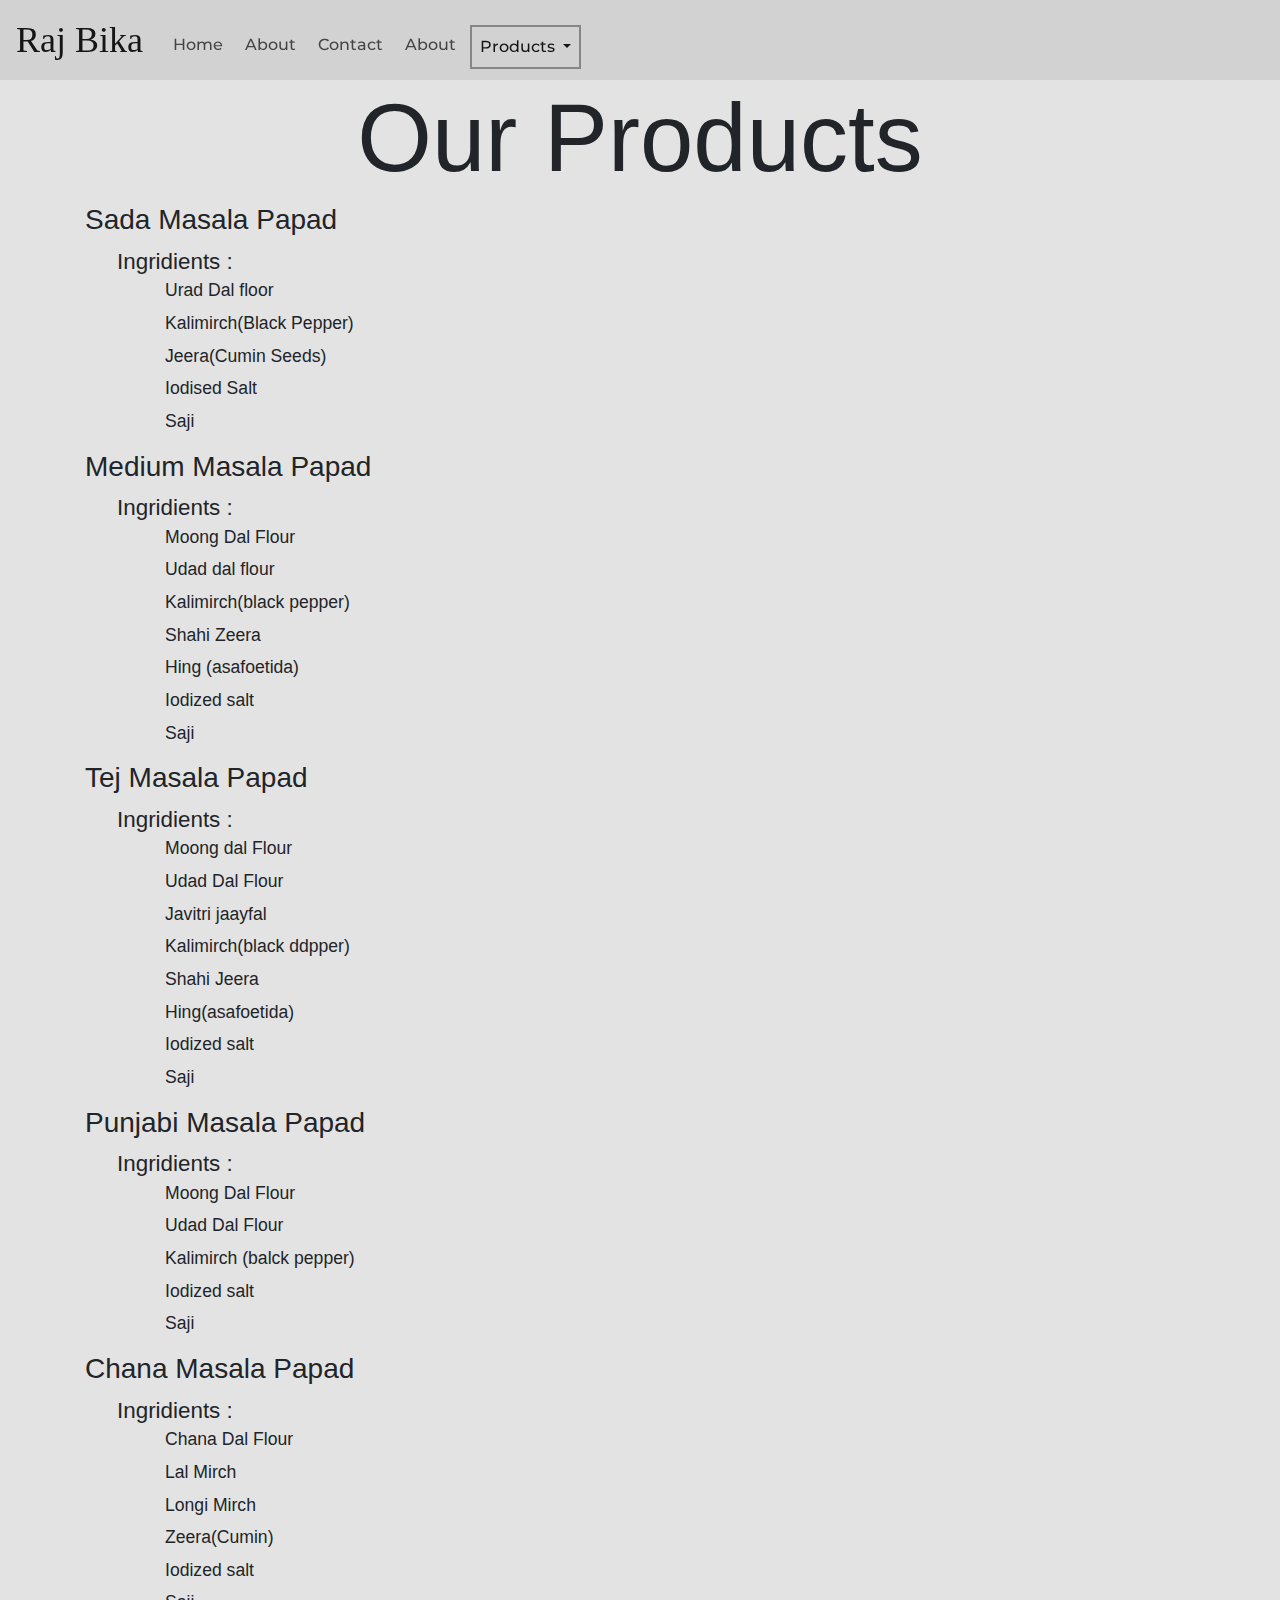
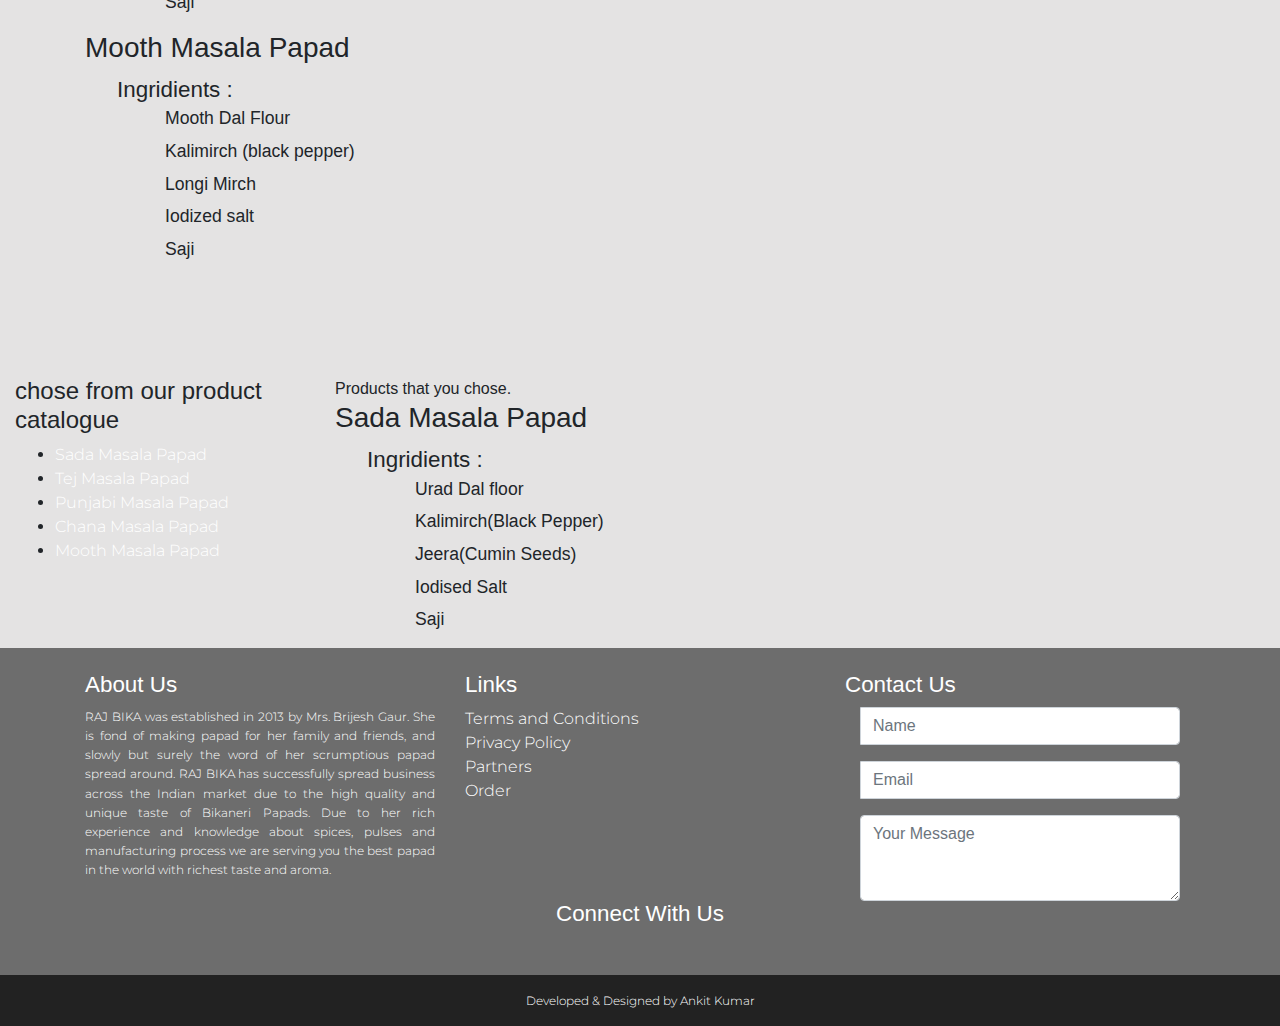
<file: products/index.html>
<!Doctype HTML>
<html>
<head>
	<title>Our Products | Raj Bika</title>
	<meta name="viewport" content="width=device-width, initial-scale=1.0" >
	<link href="//maxcdn.bootstrapcdn.com/bootstrap/4.0.0-beta.2/css/bootstrap.min.css" rel="stylesheet">
	<link rel="stylesheet" href="../style.css">
	<link rel="stylesheet" href="products.css">
	<link href="https://fonts.googleapis.com/css?family=Kosugi+Maru|Montserrat" rel="stylesheet">
</head>

<body>
<div class="body-wrap"></div>
	
<!-- navigation bar  -->
	<nav class="navbar navbar-expand-lg fixed-top navbar-light bg-primary">
	  <a class="navbar-brand" href="/">Raj Bika</a>
	  <button class="navbar-toggler" type="button" data-toggle="collapse" data-target="#navbarSupportedContent" aria-controls="navbarSupportedContent" aria-expanded="false" aria-label="Toggle navigation">
	    <span class="navbar-toggler-icon"></span>
	  </button>

	  <div class="collapse navbar-collapse" id="navbarSupportedContent">
	    <ul class="navbar-nav mr-auto">
	      <li class="nav-item">
	        <a class="nav-link" href="/">Home</a>
	      </li>
	      <li class="nav-item">
	        <a class="nav-link" href="../aboutus.html">About <span class="sr-only">(current)</span></a>
	      </li>
	      <li class="nav-item">
	        <a class="nav-link" href="../contactus.html">Contact</a>
	      </li>
	      <li class="nav-item">
	        <a class="nav-link" href="#">About</a>
	      </li>
	      <li class="nav-item dropdown active">
	        <a class="nav-link dropdown-toggle" href="#" id="navbarDropdown" role="button" data-toggle="dropdown" aria-haspopup="true" aria-expanded="false">
	          Products
	        </a>
	        <div class="dropdown-menu" aria-labelledby="navbarDropdown">
	          <a class="dropdown-item" href="sada-masala-papad.html">Sada Masala Papad</a>
	          <a class="dropdown-item" href="medium-masala-papad.html">Medium Masala Papad</a>
	          <a class="dropdown-item" href="tej-masala-papad.html">Tej Masala Papad</a>
	          <a class="dropdown-item" href="punjabi-masala-papad.html">Punjabi Masala Papad</a>
	          <a class="dropdown-item" href="chana-masala-papad.html">Chana Masala Papad</a>
	          <a class="dropdown-item" href="mooth-masala-papad.html">Mooth Masala Papad</a>
	          <div class="dropdown-divider"></div>
	          <a class="dropdown-item" href="#">Other Products</a>
	        </div>
	      </li>
	    </ul>
	  </div>
	</nav>



<div class="container last">
	<h1 class="display-1 text-center">Our Products</h1>
	<div class="row">
		<div class="col-md-12 col-lg-12">
			<h3 id="smp">Sada Masala Papad</h3>
			<dl>
				<dt>Ingridients : </dt>
				<dd>Urad Dal floor</dd>
				<dd>Kalimirch(Black Pepper)</dd>
				<dd>Jeera(Cumin Seeds)</dd>
				<dd>Iodised Salt</dd>
				<dd>Saji</dd>
			</dl>
		</div>
		<div class="col-md-12 col-lg-12">
			<h3 id="mmp">Medium Masala Papad</h3>
				<dl>
					<dt>Ingridients : </dt>
					<dd>Moong Dal Flour</dd>
					<dd>Udad dal flour</dd>
					<dd>Kalimirch(black pepper) </dd>
					<dd>Shahi Zeera</dd>
					<dd>Hing (asafoetida)</dd>
					<dd>Iodized salt </dd>
					<dd>Saji</dd>
				</dl>
		</div>
		<div class="col-md-12 col-lg-12">
			<h3 id="tmp">Tej Masala Papad</h3>
				<dl>
					<dt>Ingridients : </dt>
					<dd>Moong dal Flour </dd>
					<dd>Udad Dal Flour</dd>
					<dd>Javitri jaayfal</dd>
					<dd>Kalimirch(black ddpper)</li>
					<dd>Shahi Jeera</dd>
					<dd>Hing(asafoetida)</dd>
					<dd>Iodized salt</dd>
					<dd>Saji</dd>
				</dl>
		</div>
		<div class="col-md-12 col-lg-12">
			<h3 id="pmp">Punjabi Masala Papad</h3>
				<dl>
					<dt>Ingridients : </dt>
					<dd>Moong Dal Flour</dd>
					<dd>Udad Dal Flour</dd>
					<dd> Kalimirch (balck pepper) </dd>
					<dd>Iodized salt</dd>
					<dd>Saji</dd>
				</dl>
		</div>
		<div class="col-md-12 col-lg-12">
			<h3 id="cmp">Chana Masala Papad</h3>
				<dl>
					<dt>Ingridients : </dt>
					<dd>Chana Dal Flour</dd>
					<dd>Lal Mirch</dd>
					<dd>Longi Mirch</dd>
					<dd>Zeera(Cumin)</dd>
					<dd>Iodized salt </dd>
					<dd>Saji</dd>
				</dl>
		</div>
		<div class="col-md-12 col-lg-12">
			<h3 id="omp">Mooth Masala Papad</h3>
				<dl>
					<dt>Ingridients : </dt>
					<dd>Mooth Dal Flour</dd>
					<dd>Kalimirch (black pepper)</dd>
					<dd>Longi Mirch</dd>
					<dd>Iodized salt</dd>
					<dd>Saji</dd>
				</dl>
		</div>
	</div>
</div>

<div class="container-fluid">
	<div class="row">
		<div class="col-md-3">
			<h4>chose from our product catalogue</h4>
			<ul>
				<li><a href="#">Sada Masala Papad</a></li>
				<li><a href="#">Tej Masala Papad</a></li>
				<li><a href="#">Punjabi Masala Papad</a></li>
				<li><a href="#">Chana Masala Papad</a></li>
				<li><a href="#">Mooth Masala Papad</a></li>
			</ul>
		</div>
		<div class="col-md-9">
			Products that you chose.
			<div class="conatiner">
				<div class="row">
					<div class="col-md-12 col-lg-12">
						<h3 id="smp">Sada Masala Papad</h3>
						<dl>
							<dt>Ingridients : </dt>
							<dd>Urad Dal floor</dd>
							<dd>Kalimirch(Black Pepper)</dd>
							<dd>Jeera(Cumin Seeds)</dd>
							<dd>Iodised Salt</dd>
							<dd>Saji</dd>
						</dl>
					</div>
				</div>
			</div>
		</div>
	</div>
</div>

<!-- Footer -->
	<footer class="container-fluid">
		<div class="row">
			<div class="container">
				<div class="row">
					<div class="col-sm-1 col-md-4">
						<h3 class="footer-head">About Us</h3>
						<p class="footer-p">RAJ BIKA was established in 2013 by Mrs. Brijesh Gaur. She is fond of making papad for her family and friends, and slowly but surely the word of her scrumptious papad spread around. RAJ BIKA has successfully spread business across the Indian market due to the high quality and unique taste of Bikaneri Papads. Due to her rich experience and knowledge about spices, pulses and manufacturing process we are serving you the best papad in the world with richest taste and aroma. </p>
					</div>
					<div class="col-sm-1 col-md-4">
						<h3 class="footer-head">Links</h3>
						<ul class="footer-ul">
							<li>Terms and Conditions</li>
							<li>Privacy Policy</li>
							<li>Partners</li>
							<li>Order</li>
						</ul>
					</div>
					<div class="col-sm-1 col-md-4">
						<h3 class="footer-head">Contact Us</h3>
						<div class="col-md-12">
							<div class="form-group">
								<div class="input-group">
									<span class="input-group-addon" id="basic-addon1"><i class="fa fa-user"></i></span>
									<input type="text" class="form-control" placeholder="Name" aria-label="Username" aria-describedby="basic-addon1">
								</div>
							</div>
							<div class="form-group">
								<div class="input-group">
									<span class="input-group-addon" id="basic-addon2"><i class="fa fa-envelope"></i></span>
									<input type="text" class="form-control" placeholder="Email" aria-label="Recipient's username" aria-describedby="basic-addon2">
								</div>
							</div>
							<div class="from-group">
								<textarea class="form-control" name="messagee" id="message" placeholder="Your Message" cols="30" rows="3"></textarea>	
							</div>
						</div>
					</div>
				</div>
				<div class="row">
					<div class="col-md-4"></div>
					<div class="col-md-4">
						<h3 class="footer-head text-center">Connect With Us</h3>
						<div class="footer-social"><i class="fa fa-facebook"></i></div>
						<div class="footer-social"><i class="fa fa-twitter"></i></div>
						<div class="footer-social"><i class="fa fa-instagram"></i></div>
						<div class="footer-social"><i class="fa fa-google"></i></div>
					</div>
					<div class="col-md-4"></div>
				</div>
			</div>
			<div class="container-fluid sub-footer" style="background-color: #222;">
				<div class="row">
					<div class="col-md-12">
						<p class="footer-p text-center">Developed &amp; Designed by <a href="#">Ankit Kumar</a></p>
					</div>
				</div>
			</div>
		</div>
	</footer>

<script src="https://code.jquery.com/jquery-3.2.1.slim.min.js" integrity="sha384-KJ3o2DKtIkvYIK3UENzmM7KCkRr/rE9/Qpg6aAZGJwFDMVNA/GpGFF93hXpG5KkN" crossorigin="anonymous"></script>
<script src="https://cdnjs.cloudflare.com/ajax/libs/popper.js/1.12.3/umd/popper.min.js" integrity="sha384-vFJXuSJphROIrBnz7yo7oB41mKfc8JzQZiCq4NCceLEaO4IHwicKwpJf9c9IpFgh" crossorigin="anonymous"></script>
<script src="https://maxcdn.bootstrapcdn.com/bootstrap/4.0.0-beta.2/js/bootstrap.min.js" integrity="sha384-alpBpkh1PFOepccYVYDB4do5UnbKysX5WZXm3XxPqe5iKTfUKjNkCk9SaVuEZflJ" crossorigin="anonymous"></script>
<script src="../main.js"></script>
<script src="scroller.js"></script>
</body>
</html>
</file>
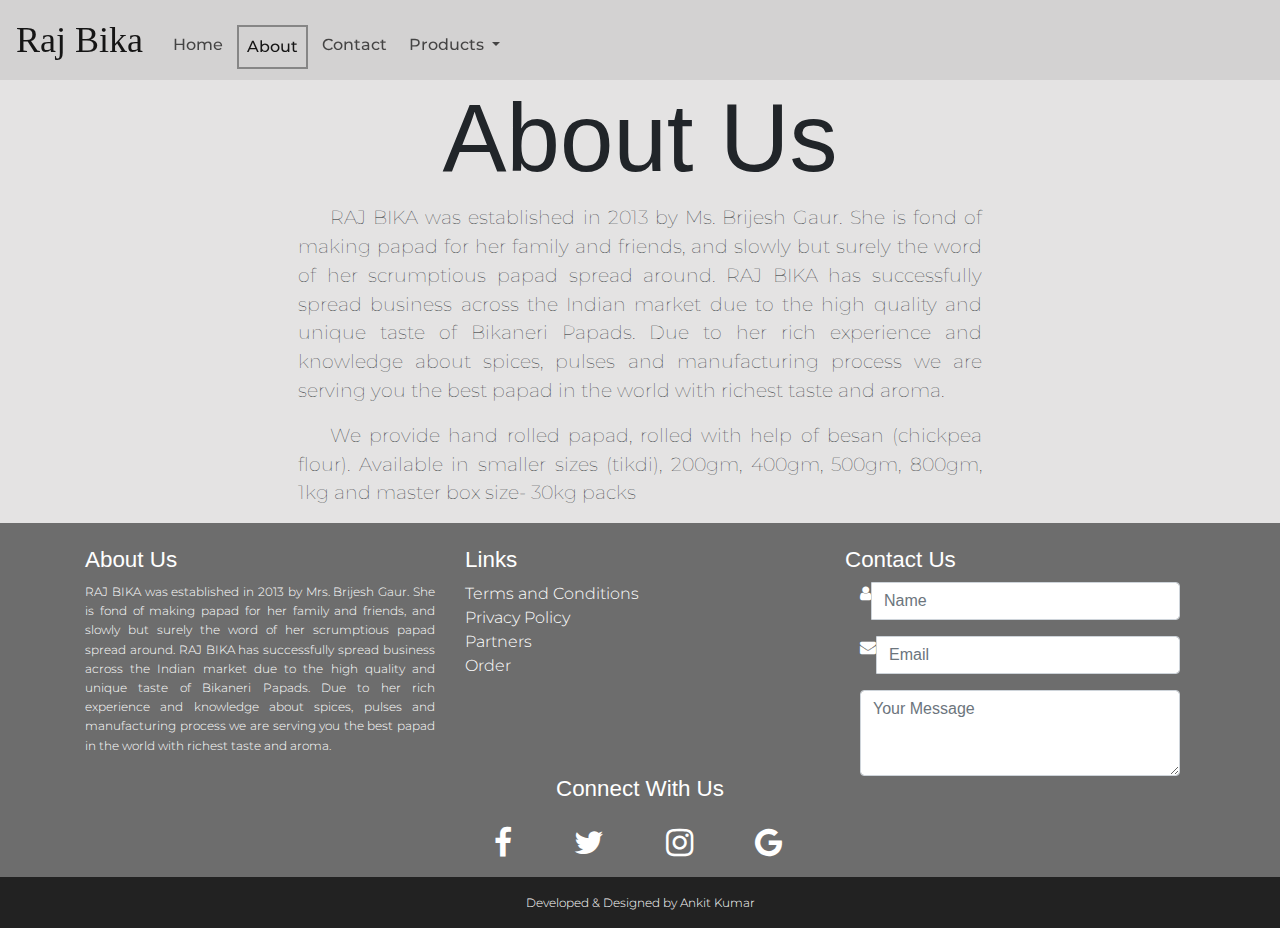
<file: aboutus.html>
<!Doctype HTML>

<html>
<head>
	<title>About Us | Raj Bika</title>
	<meta name="viewport" content="width=device-width, initial-scale=1.0" >
	<link href="//maxcdn.bootstrapcdn.com/bootstrap/4.0.0-beta.2/css/bootstrap.min.css" rel="stylesheet">
	<link href="//netdna.bootstrapcdn.com/font-awesome/4.7.0/css/font-awesome.min.css" rel="stylesheet">
	        
	<link rel="stylesheet" href="style.css">
	<link rel="stylesheet" href="about.css">
	<link href="https://fonts.googleapis.com/css?family=Kosugi+Maru|Montserrat" rel="stylesheet">
</head>

<body>
	<div class="body-wrap"></div>
<!-- navigation bar  -->
	<nav class="navbar navbar-expand-lg fixed-top navbar-light bg-primary">
	  <a class="navbar-brand" href="/sinatra/">Raj Bika</a>
	  <button class="navbar-toggler" type="button" data-toggle="collapse" data-target="#navbarSupportedContent" aria-controls="navbarSupportedContent" aria-expanded="false" aria-label="Toggle navigation">
	    <span class="navbar-toggler-icon"></span>
	  </button>

	  <div class="collapse navbar-collapse" id="navbarSupportedContent">
	    <ul class="navbar-nav mr-auto">
	      <li class="nav-item">
	      	<div class="bottom"></div>
			<div class="top"></div>
			<div class="left"></div>
			<div class="right"></div>
	        <a class="nav-link" href="/">Home</a>
	      </li>
	      <li class="nav-item active">
	      	<div class="bottom"></div>
			<div class="top"></div>
			<div class="left"></div>
			<div class="right"></div>
	        <a class="nav-link" href="aboutus.html">About <span class="sr-only">(current)</span></a>
	      </li>
	      <li class="nav-item">
	      	<div class="bottom"></div>
			<div class="top"></div>
			<div class="left"></div>
			<div class="right"></div>
	        <a class="nav-link" href="contactus.html">Contact</a>
	      </li>
	      <li class="nav-item dropdown">
	      	<div class="bottom"></div>
			<div class="top"></div>
			<div class="left"></div>
			<div class="right"></div>
	        <a class="nav-link dropdown-toggle" href="#" id="navbarDropdown" role="button" data-toggle="dropdown" aria-haspopup="true" aria-expanded="false">
	          Products
	        </a>
	        <div class="dropdown-menu" aria-labelledby="navbarDropdown">
	          <a class="dropdown-item" href="products/sada-masala-papad.html">Sada Masala Papad</a>
	          <a class="dropdown-item" href="products/medium-masala-papad.html">Medium Masala Papad</a>
	          <a class="dropdown-item" href="products/tej-masala-papad.html">Tej Masala Papad</a>
	          <a class="dropdown-item" href="products/punjabi-masala-papad.html">Punjabi Masala Papad</a>
	          <a class="dropdown-item" href="products/chana-masala-papad.html">Chana Masala Papad</a>
	          <a class="dropdown-item" href="products/mooth-masala-papad.html">Mooth Masala Papad</a>
	          <div class="dropdown-divider"></div>
	          <a class="dropdown-item" href="#">Other Products</a>
	        </div>
	      </li>
	    </ul>
	  </div>
	</nav>


<div class="container">
	<div class="row">
		<div class="col">
			<h1 class="display-1 text-center">About Us</h1>
			<p>RAJ BIKA was established in 2013 by Ms. Brijesh Gaur. She is fond of making papad for her family and friends, and slowly but surely the word of her scrumptious papad spread around. RAJ BIKA has successfully spread business across the Indian market due to the high quality and unique taste of Bikaneri Papads. Due to her rich experience and knowledge about spices, pulses and manufacturing process we are serving you the best papad in the world with richest taste and aroma.</p> 
			<p>We provide hand rolled papad, rolled with help of besan (chickpea flour). Available in smaller sizes (tikdi), 200gm, 400gm, 500gm, 800gm, 1kg and master box size- 30kg packs</p>
		</div>
	</div>
</div>

<!-- Footer -->
	<footer class="container-fluid">
		<div class="row">
			<div class="container">
				<div class="row">
					<div class="col-sm-1 col-md-4">
						<h3 class="footer-head">About Us</h3>
						<p class="footer-p">RAJ BIKA was established in 2013 by Mrs. Brijesh Gaur. She is fond of making papad for her family and friends, and slowly but surely the word of her scrumptious papad spread around. RAJ BIKA has successfully spread business across the Indian market due to the high quality and unique taste of Bikaneri Papads. Due to her rich experience and knowledge about spices, pulses and manufacturing process we are serving you the best papad in the world with richest taste and aroma. </p>
					</div>
					<div class="col-sm-1 col-md-4">
						<h3 class="footer-head">Links</h3>
						<ul class="footer-ul">
							<li>Terms and Conditions</li>
							<li>Privacy Policy</li>
							<li>Partners</li>
							<li>Order</li>
						</ul>
					</div>
					<div class="col-sm-1 col-md-4">
						<h3 class="footer-head">Contact Us</h3>
						<div class="col-md-12">
							<div class="form-group">
								<div class="input-group">
									<span class="input-group-addon" id="basic-addon1"><i class="fa fa-user"></i></span>
									<input type="text" class="form-control" placeholder="Name" aria-label="Username" aria-describedby="basic-addon1">
								</div>
							</div>
							<div class="form-group">
								<div class="input-group">
									<span class="input-group-addon" id="basic-addon2"><i class="fa fa-envelope"></i></span>
									<input type="text" class="form-control" placeholder="Email" aria-label="Recipient's username" aria-describedby="basic-addon2">
								</div>
							</div>
							<div class="from-group">
								<textarea class="form-control" name="messagee" id="message" placeholder="Your Message" cols="30" rows="3"></textarea>	
							</div>
						</div>
					</div>
				</div>
				<div class="row">
					<div class="col-md-4"></div>
					<div class="col-md-4">
						<h3 class="footer-head text-center">Connect With Us</h3>
						<div class="footer-social"><i class="fa fa-facebook"></i></div>
						<div class="footer-social"><i class="fa fa-twitter"></i></div>
						<div class="footer-social"><i class="fa fa-instagram"></i></div>
						<div class="footer-social"><i class="fa fa-google"></i></div>
					</div>
					<div class="col-md-4"></div>
				</div>
			</div>
			<div class="container-fluid sub-footer" style="background-color: #222;">
				<div class="row">
					<div class="col-md-12">
						<p class="footer-p text-center">Developed &amp; Designed by <a href="#">Ankit Kumar</a></p>
					</div>
				</div>
			</div>
		</div>
	</footer>


<script src="https://code.jquery.com/jquery-3.2.1.slim.min.js" integrity="sha384-KJ3o2DKtIkvYIK3UENzmM7KCkRr/rE9/Qpg6aAZGJwFDMVNA/GpGFF93hXpG5KkN" crossorigin="anonymous"></script>
<script src="https://cdnjs.cloudflare.com/ajax/libs/popper.js/1.12.3/umd/popper.min.js" integrity="sha384-vFJXuSJphROIrBnz7yo7oB41mKfc8JzQZiCq4NCceLEaO4IHwicKwpJf9c9IpFgh" crossorigin="anonymous"></script>
<script src="https://maxcdn.bootstrapcdn.com/bootstrap/4.0.0-beta.2/js/bootstrap.min.js" integrity="sha384-alpBpkh1PFOepccYVYDB4do5UnbKysX5WZXm3XxPqe5iKTfUKjNkCk9SaVuEZflJ" crossorigin="anonymous"></script>
</body>
</html>
</file>
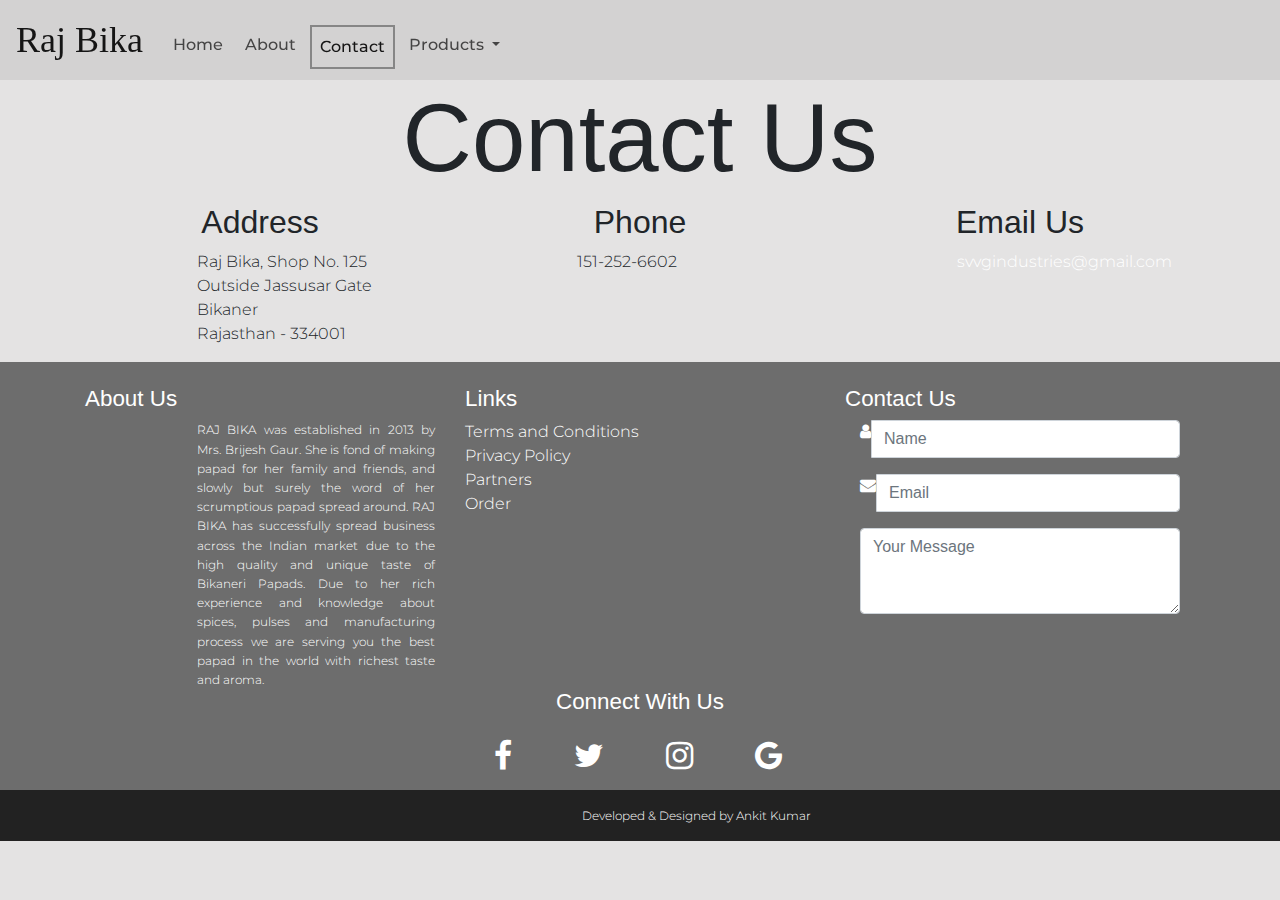
<file: contactus.html>
<!Doctype HTML>

<html>
<head>
	<title>Contact Us | Raj Bika</title>
	<meta name="viewport" content="width=device-width, initial-scale=1.0" >
	<link href="//maxcdn.bootstrapcdn.com/bootstrap/4.0.0-beta.2/css/bootstrap.min.css" rel="stylesheet">
	<link href="//netdna.bootstrapcdn.com/font-awesome/4.7.0/css/font-awesome.min.css" rel="stylesheet">
	        
	<link rel="stylesheet" href="style.css">
	<link rel="stylesheet" href="contact.css">
	<link href="https://fonts.googleapis.com/css?family=Kosugi+Maru|Montserrat" rel="stylesheet">
</head>

<body>
<div class="body-wrap"></div>
<!-- navigation bar  -->
	<nav class="navbar navbar-expand-lg fixed-top navbar-light bg-primary">
	  <a class="navbar-brand" href="/sinatra/">Raj Bika</a>
	  <button class="navbar-toggler" type="button" data-toggle="collapse" data-target="#navbarSupportedContent" aria-controls="navbarSupportedContent" aria-expanded="false" aria-label="Toggle navigation">
	    <span class="navbar-toggler-icon"></span>
	  </button>

	  <div class="collapse navbar-collapse" id="navbarSupportedContent">
	    <ul class="navbar-nav mr-auto">
	      <li class="nav-item">
	      	<div class="bottom"></div>
			<div class="top"></div>
			<div class="left"></div>
			<div class="right"></div>
	        <a class="nav-link" href="/">Home</a>
	      </li>
	      <li class="nav-item">
	      	<div class="bottom"></div>
			<div class="top"></div>
			<div class="left"></div>
			<div class="right"></div>
	        <a class="nav-link" href="aboutus.html">About</a>
	      </li>
	      <li class="nav-item active">
	      	<div class="bottom"></div>
			<div class="top"></div>
			<div class="left"></div>
			<div class="right"></div>
	        <a class="nav-link" href="contactus.html">Contact <span class="sr-only">(current)</span></a>
	      </li>
	      <li class="nav-item dropdown">
	      	<div class="bottom"></div>
			<div class="top"></div>
			<div class="left"></div>
			<div class="right"></div>
	        <a class="nav-link dropdown-toggle" href="#" id="navbarDropdown" role="button" data-toggle="dropdown" aria-haspopup="true" aria-expanded="false">
	          Products
	        </a>
	        <div class="dropdown-menu" aria-labelledby="navbarDropdown">
	          <a class="dropdown-item" href="products/sada-masala-papad.html">Sada Masala Papad</a>
	          <a class="dropdown-item" href="products/medium-masala-papad.html">Medium Masala Papad</a>
	          <a class="dropdown-item" href="products/tej-masala-papad.html">Tej Masala Papad</a>
	          <a class="dropdown-item" href="products/punjabi-masala-papad.html">Punjabi Masala Papad</a>
	          <a class="dropdown-item" href="products/chana-masala-papad.html">Chana Masala Papad</a>
	          <a class="dropdown-item" href="products/mooth-masala-papad.html">Mooth Masala Papad</a>
	          <div class="dropdown-divider"></div>
	          <a class="dropdown-item" href="#">Other Products</a>
	        </div>
	      </li>
	    </ul>
	  </div>
	</nav>

<!-- contact infromation -->
	<div class="container">
		<h1 class="display-1 text-center">Contact Us</h1>
		<div class="row">
			<div class="col-sm-1 col-md-4 col-lg-4">
				<h3 class="text-center">Address</h3>
				<p>Raj Bika, Shop No. 125 <br> Outside Jassusar Gate <br> Bikaner <br> Rajasthan - 334001</p>
			</div>
			<div class="col-sm-1 col-md-4 col-lg-4">
				<h3 class="text-center">Phone</h3>
				<p>151-252-6602</p>
			</div>
			<div class="col-sm-1 col-md-4 col-lg-4">
				<h3 class="text-center">Email Us</h3>
				<p><a href="mailto:svvgindustries@gmail.com">svvgindustries@gmail.com</a></p>
			</div>
		</div>
	</div>


<!-- Footer -->
	<footer class="container-fluid">
		<div class="row">
			<div class="container">
				<div class="row">
					<div class="col-sm-1 col-md-4">
						<h3 class="footer-head">About Us</h3>
						<p class="footer-p">RAJ BIKA was established in 2013 by Mrs. Brijesh Gaur. She is fond of making papad for her family and friends, and slowly but surely the word of her scrumptious papad spread around. RAJ BIKA has successfully spread business across the Indian market due to the high quality and unique taste of Bikaneri Papads. Due to her rich experience and knowledge about spices, pulses and manufacturing process we are serving you the best papad in the world with richest taste and aroma. </p>
					</div>
					<div class="col-sm-1 col-md-4">
						<h3 class="footer-head">Links</h3>
						<ul class="footer-ul">
							<li>Terms and Conditions</li>
							<li>Privacy Policy</li>
							<li>Partners</li>
							<li>Order</li>
						</ul>
					</div>
					<div class="col-sm-1 col-md-4">
						<h3 class="footer-head">Contact Us</h3>
						<div class="col-md-12">
							<div class="form-group">
								<div class="input-group">
									<span class="input-group-addon" id="basic-addon1"><i class="fa fa-user"></i></span>
									<input type="text" class="form-control" placeholder="Name" aria-label="Username" aria-describedby="basic-addon1">
								</div>
							</div>
							<div class="form-group">
								<div class="input-group">
									<span class="input-group-addon" id="basic-addon2"><i class="fa fa-envelope"></i></span>
									<input type="text" class="form-control" placeholder="Email" aria-label="Recipient's username" aria-describedby="basic-addon2">
								</div>
							</div>
							<div class="from-group">
								<textarea class="form-control" name="messagee" id="message" placeholder="Your Message" cols="30" rows="3"></textarea>	
							</div>
						</div>
					</div>
				</div>
				<div class="row">
					<div class="col-md-4"></div>
					<div class="col-md-4">
						<h3 class="footer-head text-center">Connect With Us</h3>
						<div class="footer-social"><i class="fa fa-facebook"></i></div>
						<div class="footer-social"><i class="fa fa-twitter"></i></div>
						<div class="footer-social"><i class="fa fa-instagram"></i></div>
						<div class="footer-social"><i class="fa fa-google"></i></div>
					</div>
					<div class="col-md-4"></div>
				</div>
			</div>
			<div class="container-fluid sub-footer" style="background-color: #222;">
				<div class="row">
					<div class="col-md-12">
						<p class="footer-p text-center">Developed &amp; Designed by <a href="#">Ankit Kumar</a></p>
					</div>
				</div>
			</div>
		</div>
	</footer>


<script src="https://code.jquery.com/jquery-3.2.1.slim.min.js" integrity="sha384-KJ3o2DKtIkvYIK3UENzmM7KCkRr/rE9/Qpg6aAZGJwFDMVNA/GpGFF93hXpG5KkN" crossorigin="anonymous"></script>
<script src="https://cdnjs.cloudflare.com/ajax/libs/popper.js/1.12.3/umd/popper.min.js" integrity="sha384-vFJXuSJphROIrBnz7yo7oB41mKfc8JzQZiCq4NCceLEaO4IHwicKwpJf9c9IpFgh" crossorigin="anonymous"></script>
<script src="https://maxcdn.bootstrapcdn.com/bootstrap/4.0.0-beta.2/js/bootstrap.min.js" integrity="sha384-alpBpkh1PFOepccYVYDB4do5UnbKysX5WZXm3XxPqe5iKTfUKjNkCk9SaVuEZflJ" crossorigin="anonymous"></script>
</body>
</html>
</file>
<file: style.css>
html{
	position: relative;
	min-height: 100%;
}

body{
	background: url(https://www.dropbox.com/s/ejy85licumfqenu/site-background.jpg?raw=1);
	/*margin-bottom: 60px;*/
	padding-top: 80px;
    font-weight: 300;
}

h1,h2,h3,h4,h5,h6{
    font-family: 'Kosugi Maru', sans-serif;
}

p,a,li{
    font-family: 'Montserrat', sans-serif;
}

h3{
    font-weight: 400;
}
a{
    color: white;
    text-decoration: none;
}
a:hover{
    color:#ccc;
    text-decoration: none;
}
.body-wrap{
    position: absolute;
    top: 0;
    left: 0;
    bottom: 0;
    right: 0;
    background-color: #b9b8b863;
    z-index: -1;
}

.header{
    height: 550px;
    background-image: url(https://www.dropbox.com/s/5oqfksn48saohea/WhatsApp%20Image%202018-05-23%20at%207.11.45%20PM.jpeg?raw=1);
    background-position-y: -158px;
    background-repeat: no-repeat;
    background-size: cover;
}

.bg-primary{
	background-color: #b9b8b863!important;
}
.nav-scrolled{
    background-color: #fff !important;
}
.navbar-brand{
	font-size: 2.25rem;
    font-family:AR DELANEY;;
}
.navbar-nav{
    margin-bottom: -14px;
    font-weight: 500;
}
.navbar-light .navbar-nav .nav-link {
    color: rgba(0, 0, 0, 0.68);
}
.nav-item{
    position: relative;
    margin-left: 6px;
}
.bottom,.top,.left,.right{
    position: absolute;
    border-radius: 100%;
    transition: all 400ms;
}
.bottom{
    left: 0;
    width: 0;
    bottom: 0;
    border-bottom: 2px solid #868686;
}
.top{
    top: 0;
    width: 0;
    right: 0;
    border-top: 2px solid #868686;
}
.left{
    top: 0;
    left: 0;
    height: 0;
    border-left: 2px solid #868686;
}
.right{
    bottom: 0;
    right: 0;
    height: 0;
    border-right: 2px solid #868686;
}
.nav-item:hover>.bottom,.nav-item:hover>.top{
    width: 100%;
}
.nav-item:hover>.left,.nav-item:hover>.right{
    height: 100%;
}
.nav-item.active:hover>.bottom,.nav-item.active:hover>.top,.nav-item.active:hover>.left,.nav-item.active:hover>.right{
    display: none;
}
.last{
    margin-bottom: 100px;
}
.link-nb {
    background-color: red;
    color: white;
    position: relative;
    left: 45%;
    right: 45%;
}
.link-nb:hover {
    color: #ceddec;
     text-decoration: none; 
}
.navbar-nav>.active{
    /*background-color: #f79f3d;*/
    border: 2px solid #868686;
}
dl{
    margin-left: 2rem;
}
dl>dd{
    margin-left: 3rem;
    font-size: 110%;
    line-height: 1.54rem;
    font-weight: 100;
}
dl>dt{
    font-weight: 200;
    font-size: 140%;
}

.my-card{
    display: grid;
    position: relative;
    min-height: 380px;
}
.my-link{
    position: absolute;
    bottom: 5%;
    left: 20%;
    right: 20%;
}

.footer-ul{
    list-style: none;
    padding: 0;
}


footer{
	background-color: #00000085;
    color: white;
    padding-top: 1.5rem;
}

.footer-head{
    font-size: 1.4rem;
}
.footer-p{
    font-size:0.78rem;
    font-weight: 300; 
    text-align:justify;
    line-height: 1.2rem;
    margin-bottom: 0; 
}

.footer-social{
    display: inline-block;
    padding: 1rem 1.8rem;
    transition: all linear 200ms;
    position: relative;
}
.footer-social>a{
    position: absolute;
    top: 0;
    left: 0;
    right: 0;
    bottom: 0;
}
.footer-social>i{
    font-size: 2rem;
}
.sub-footer{
    width: 100%;
    padding: 1rem;
}
.footer-social.fb:hover{
    background-color: #375eb1;
}
.footer-social.tw:hover{
    background-color: #59bfc7;
}
.footer-social.ig:hover{
    background-color: #af16ac;
}
.footer-social.gp:hover{
    background-color: #bb3e3e;
}
</file>
<file: products/products.css>
/*.col-lg-12{
	box-shadow: 1px 3px 12px;
	background-color: white;
    margin-top: 4rem;
    padding: 1rem 2.43rem;
}*/

.product-nav{
	list-style: none;
    padding: 0;
    display: inline-block;
    border: 1px solid #de9647;
    border-radius: 3px;	
    position: fixed;
}
.product-nav>li{
}

.product-item{
	color:black;
	text-decoration: none;
	transition: all 200ms;
	padding: 9px 4px;
	display: block;
}
.product-item.active{
	background-color: #feab4f;
}

.product-item:hover{
	text-decoration: none;
	color: #aeaeae;
}

.papad{
	height: 300px;
	width: 100%;
}
.custom.ul{
    list-style: none;
    padding-left: 18px;
}
.custom.li {
    line-height: 33px;
    font-size: 18px;
    font-weight: 300;
}
.custom.li::before{
	font-family: FontAwesome;
    content: '\f054';
    font-size: 10px;
    margin-right: 3px;
}
</file>
<file: about.css>
.col{
	padding: 0 20%;
}
.col>p{
	text-align: justify;
	font-size: 120%;
	font-weight: 100;
	text-indent: 2rem;
}
</file>
<file: contact.css>
div>p{
	margin-left: 7rem;
}
div>h3{
	font-size: 200%;
    font-weight: 400;
}
</file>
